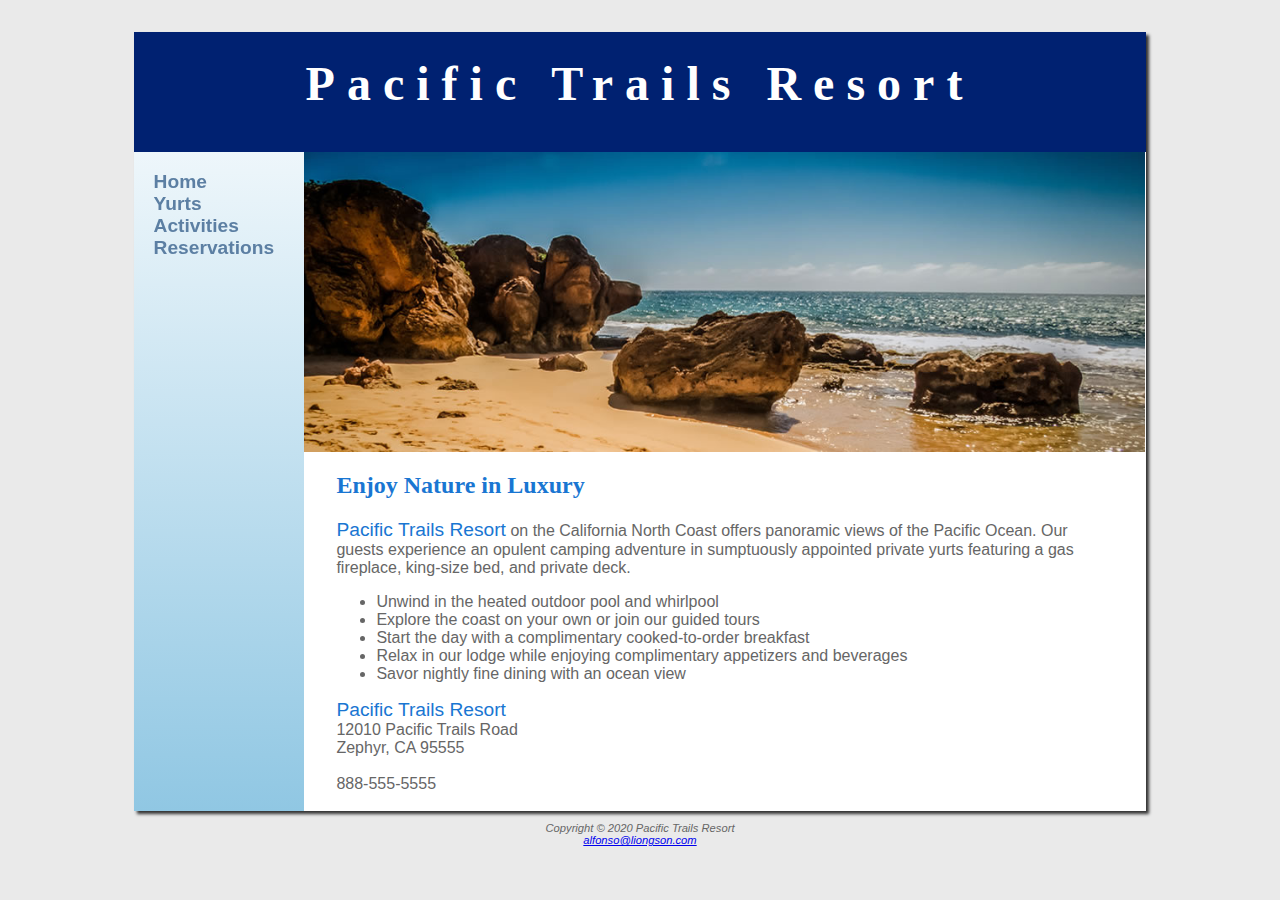
<file: index.html>
<!DOCTYPE html>
<html lang="en">

<head>
  <meta charset="utf-8">
  <meta name="viewport" content="width=device-width">
  <title>Pacific Trails Resort</title>
  <link href="pacific.css" rel="stylesheet" type="text/css">
</head>

<body>
  <div id="wrapper">
    <header>
      <h1><a href="index.html">Pacific Trails Resort</a></h1>
    </header>
      <nav> 
        <ul>
          <li><a href="index.html"> Home </a></li>
        
          <li><a href="yurts.html"> Yurts </a></li>
          
          <li><a href="activities.html"> Activities </a></li>
        
          <li><a href="reservations.html"> Reservations </a></li>
        </ul>
      </nav>
      <div id="homehero">
        <!-- Header img will be placed here with css -->
      </div>
    <main>
      <h2>Enjoy Nature in Luxury</h2>
      <p> 
          <span class="resort_name">Pacific Trails Resort</span> 
          on the California North Coast offers 
          panoramic views of the Pacific Ocean. Our guests experience
          an opulent camping adventure in sumptuously appointed
          private yurts featuring a gas fireplace, king-size bed, and private deck.
      </p>
      <ul>
        <li>
          Unwind in the heated outdoor pool and whirlpool
        </li>
        <li>
          Explore the coast on your own or join our guided tours
        </li>
        <li>
          Start the day with a complimentary cooked-to-order breakfast
        </li>
        <li>
          Relax in our lodge while enjoying complimentary appetizers and beverages
        </li>
        <li>
          Savor nightly fine dining with an ocean view
        </li>
      </ul>

      <span class="resort_name">Pacific Trails Resort</span>
      <br>
      12010 Pacific Trails Road
      <br>
      Zephyr, CA 95555
      <br>
      <br>
      888-555-5555
      <br>
      <br>
    </main>
  </div>

  <footer>
    Copyright © 2020 Pacific Trails Resort
    <br>
    <a href="alfonso@liongson.com">alfonso@liongson.com</a>
  </footer>

</body>

</html>
</file>
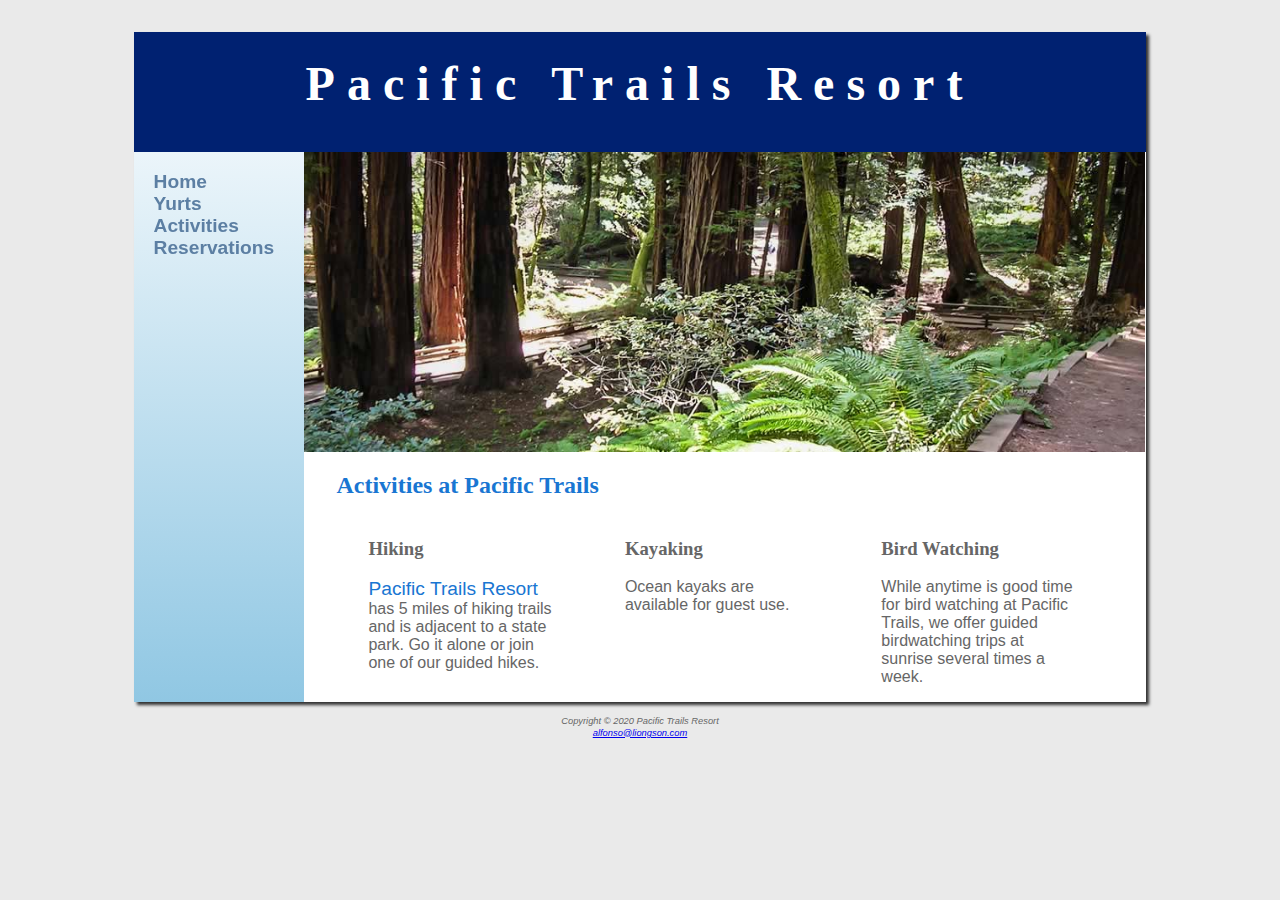
<file: activities.html>
<!DOCTYPE html>
<html lang="en">

<head>
  <meta charset="utf-8">
  <meta name="viewport" content="width=device-width">
  <title>Pacific Trails Resort :: Activities</title>
  <link href="pacific.css" rel="stylesheet" type="text/css">
</head>

<body>
  <div id="wrapper">
    <header>
      <h1><a href="index.html">Pacific Trails Resort</a></h1>
    </header>
      <nav> 
        <ul>
          <li><a href="index.html"> Home </a></li>
        
          <li><a href="yurts.html"> Yurts </a></li>
          
          <li><a href="activities.html"> Activities </a></li>
        
          <li><a href="reservations.html"> Reservations </a></li>
        </ul>
      </nav>
      <div id="trailhero">
        <!-- Header img will be placed here with css -->
      </div>
    <main>
      <h2>Activities at Pacific Trails</h2>
      <section>
        <h3> Hiking </h3>
          <p> <span class="resort_name"> Pacific Trails Resort</span> has 5 miles of hiking trails and is adjacent to a state park. 
          Go it alone or join one of our guided hikes.</p>
      </section>
      <section>
        <h3> Kayaking </h3>
        <p> Ocean kayaks are available for guest use. </p>
      </section>
      <section>
        <h3> Bird Watching </h3>
        <p> While anytime is good time for bird watching at Pacific Trails, we offer guided birdwatching
        trips at sunrise several times a week.</p>
      </section>
    </main>
  </div>

  <footer>
    <small>
      <i>
        Copyright © 2020 Pacific Trails Resort
        <br>
        <a href="alfonso@liongson.com">alfonso@liongson.com</a>
      </i>
    </small>
  </footer>

</body>

</html>
</file>
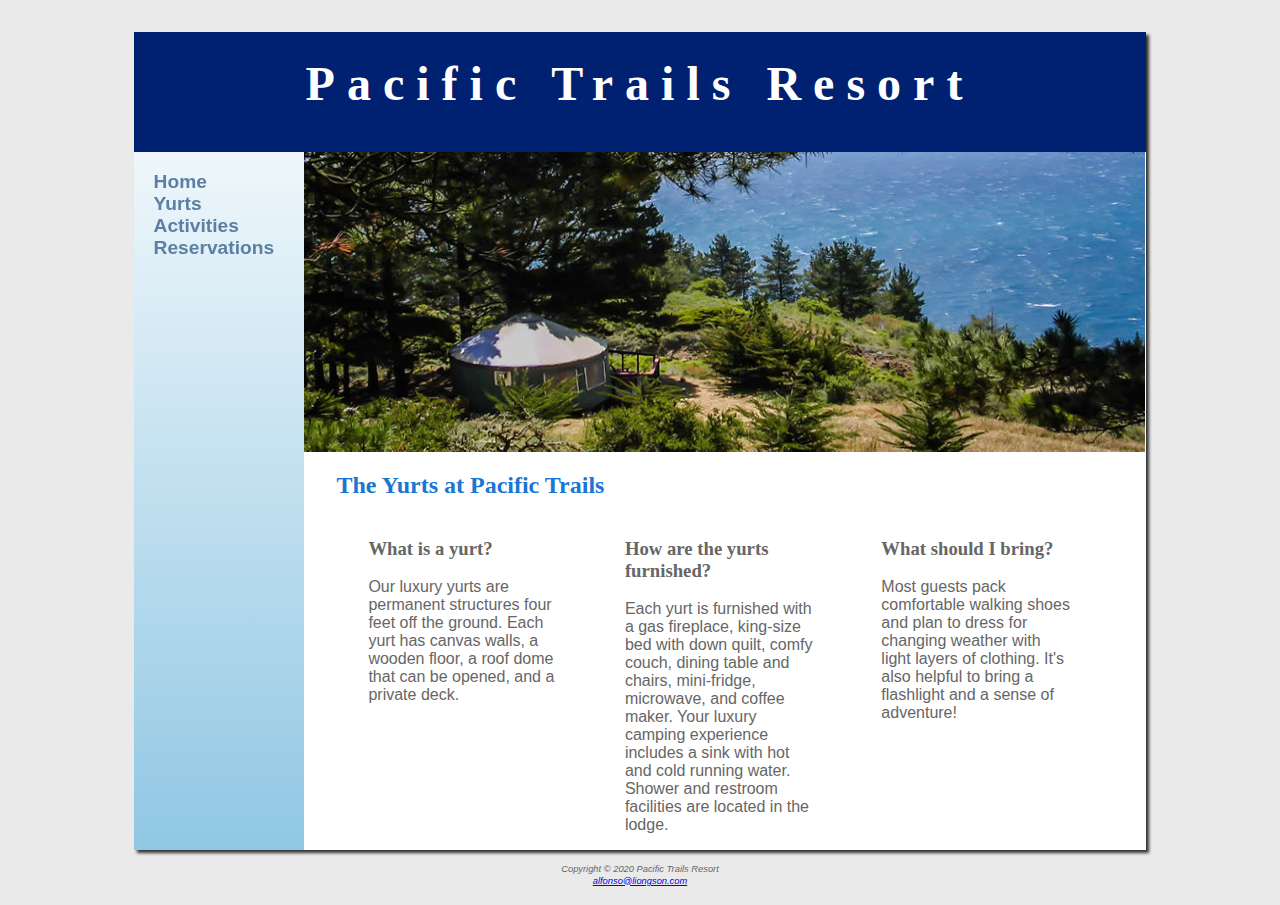
<file: yurts.html>
<!DOCTYPE html>
<html lang="en">

<head>
  <meta charset="utf-8">
  <meta name="viewport" content="width=device-width">
  <title>Pacific Trails Resort :: Yurts</title>
  <link href="pacific.css" rel="stylesheet" type="text/css">
</head>

<body>
  <div id="wrapper">
    <header>
      <h1><a href="index.html">Pacific Trails Resort</a></h1>
    </header>
      <nav> 
        <ul>
          <li><a href="index.html"> Home </a></li>
        
          <li><a href="yurts.html"> Yurts </a></li>
          
          <li><a href="activities.html"> Activities </a></li>
        
          <li><a href="reservations.html"> Reservations </a></li>
        </ul>
      </nav>
      <div id="yurthero">
        <!-- Header img will be placed here with css -->
      </div>
    <main>
      <h2>The Yurts at Pacific Trails</h2>
        <section>
          <h3>What is a yurt?</h3>
            <p>
                Our luxury yurts are permanent structures four feet off the ground. 
                Each yurt has canvas walls, a wooden floor, a roof dome that can be opened, 
                and a private deck.
            </p>
        </section>
        <section>
          <h3>How are the yurts furnished?</h3>
          <p>
              Each yurt is furnished with a gas fireplace, king-size bed with down quilt, 
              comfy couch, dining table and chairs, mini-fridge, microwave, and coffee maker. 
              Your luxury camping experience includes a sink with hot and cold running water. 
              Shower and restroom facilities are located in the lodge.
          </p>
        </section>
        <section>
          <h3>What should I bring?</h3>
          <p>
          Most guests pack comfortable walking shoes and plan to dress for changing weather 
          with light layers of clothing. It's also helpful to bring a flashlight and a sense 
          of adventure!
          </p>
        </section>
      </main>
    </div>

  <footer>
    <small>
      <i>
        Copyright © 2020 Pacific Trails Resort
        <br>
        <a href="alfonso@liongson.com">alfonso@liongson.com</a>
      </i>
    </small>
  </footer>

</body>

</html>
</file>
<file: pacific.css>
* {
  box-sizing: border-box;
}
section {
  float: left;
  width: 33%;
  padding-left: 2em;
  padding-right: 2em;
}
body { 
  background-color: #EAEAEA;
  color: #666666;
  font-family: Verdana, Arial, sans-serif;
}
h1 { 
  text-align: center;
  padding-top: .5em; 
  font-size: 3em;
  letter-spacing: 0.25em;
}
h2 {
  color: #1976D2;
  font-family: Georgia, 'Times New Roman', Times, serif;
}
h3{
  font-family: Georgia, 'Times New Roman', Times, serif;
}
main{
  padding-left: 2em;
  padding-right: 2em;
  background-color: #FFFFFF;
  margin-left: 170px;
  overflow: auto;
}
nav {
  font-weight: bold;
  padding: 0;
  float: left;
  width: 160px;
  font-size: 1.2em;
  position: fixed;
}
nav a {
  text-decoration: none;
}
nav a:link {
  color: #5C7FA3;
}
nav a:visited {
  color: #344873;
}
nav a:hover {
  color: #5C7FA3;
}
nav ul {
  padding-left: 1em;
  list-style-type: none;
}
.resort_name {
  color: #1976D2;
  font-size: 1.2em;
}
dt {
  color: #002171;
  font-weight: bold;
}
footer {
  font-size: .70em;
  font-style: italic;
  text-align: center;
  padding: 1em;
}
#wrapper {
  width: 80%;
  margin-right: auto;
  margin-left: auto;
  background-color: #90C7E3;
  background-image: linear-gradient(to bottom, #FFFFFF, #90C7E3);
  background-repeat: no-repeat;
  min-width: 960px;
  max-width: 2048px;
  box-shadow: 3px 3px 3px #333333;
}
header a{
  color: #FFFFFF;
	font-family: Georgia, serif;
  text-decoration: none;
}header {
  background-color: #002171;
  height: 120px;
}
#homehero{
  height: 300px;
  background-color: #FFFFFF;
  background-image: url(coast.jpg);
  background-size: 100% 100%;
  background-repeat: no-repeat;
  margin-left: 170px;
}
#yurthero{
  height: 300px;
  background-color: #FFFFFF;
  background-image: url(yurt.jpg);
  background-size: 100% 100%;
  background-repeat: no-repeat;
  margin-left: 170px;
}
#trailhero{
  height: 300px;
  background-color: #FFFFFF;
  background-image: url(trail.jpg);
  background-size: 100% 100%;
  background-repeat: no-repeat;
  margin-left: 170px;
}
</file>
